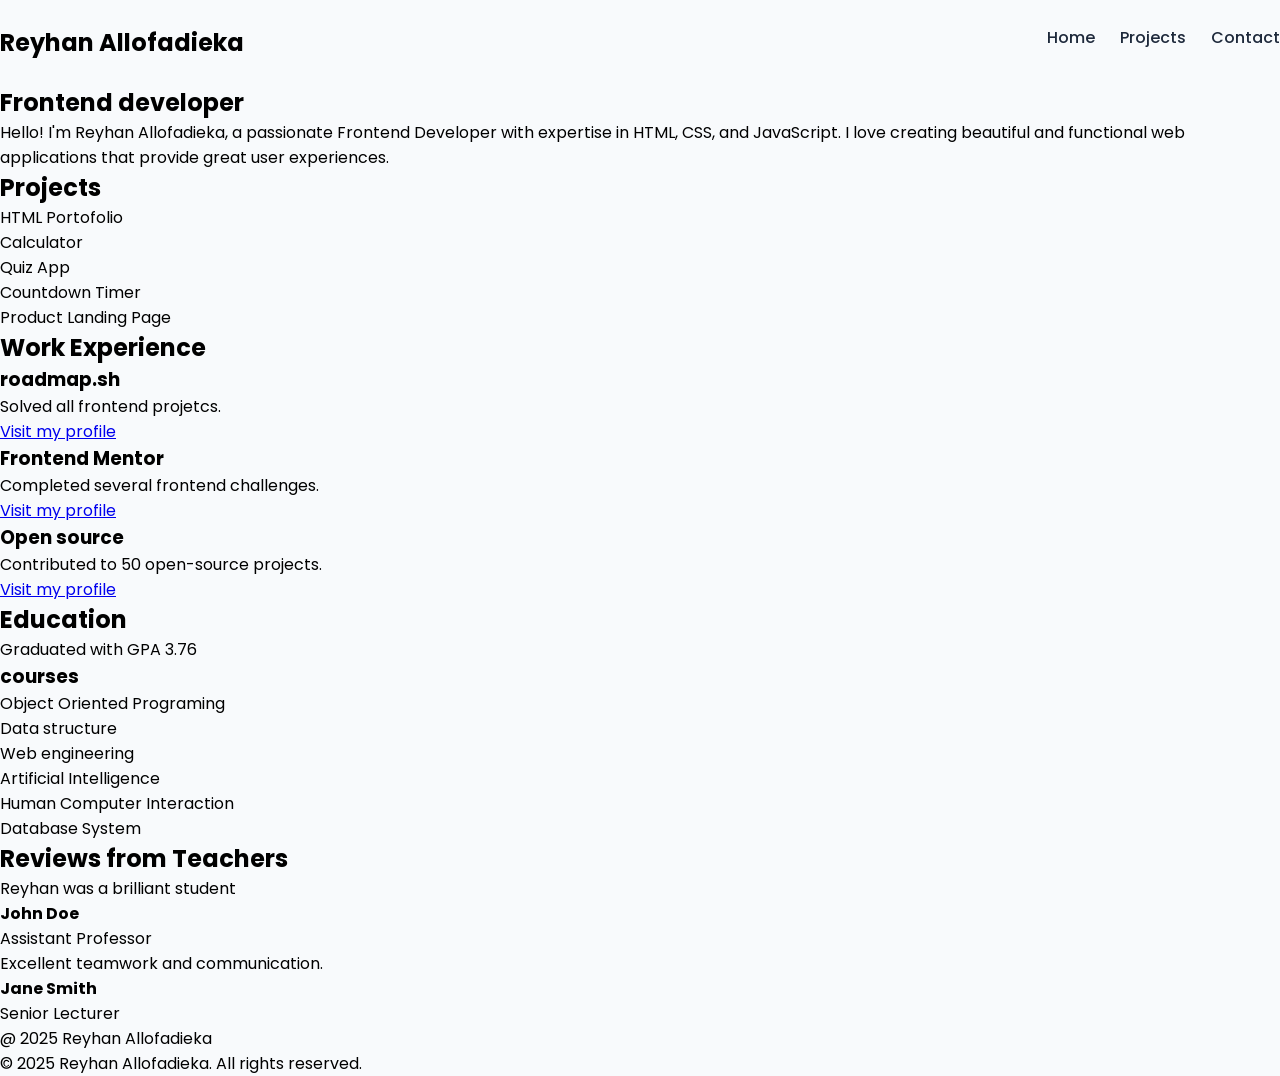
<file: portofolio/index.html>
<!DOCTYPE html>
<html lang="en">
<head>
    <meta charset="UTF-8">
    <meta name="viewport" content="width=device-width, initial-scale=1.0">
    <meta name="description" content="Reyhan Allofadieka is a Frontend Developer with expertise in HTML, CSS, and JavaScript.">
    <meta name="keywords" content="Reyhan Allofadieka, Frontend Developer, HTML, CSS, JavaScript, Web Development">
    <title>Reyhan Allofadieka | Frontend Developer </title>
    <meta name="description" content="Portofolio website of reyhan Allofadieka, Frontend Developer.">
    <meta name="keywords" content="Frontend Developer, HTML, CSS, JavaScript, Web Development, Portfolio">
    <meta name="author" content="Reyhan Allofadieka">
    <link rel="stylesheet" href="/css/style.css">
    <link rel="stylesheet" href="/css/responsive.css">
    <link rel="preconnect" href="https://fonts.googleapis.com">
<link rel="preconnect" href="https://fonts.gstatic.com" crossorigin>
<link href="https://fonts.googleapis.com/css2?family=Poppins:wght@300;400;500;600;700&display=swap" rel="stylesheet">
</head>
<body>
    <header>
        <h2>Reyhan Allofadieka</h2>
        <nav>
            <ul>
                <li><a href="index.html">Home</a></li>
                <li><a href="projects.html">Projects</a></li>
                <li><a href="contact.html">Contact</a></li>
            </ul> 
    </header>
    <main>
        <section id="about">
            <h1>Frontend developer</h1>
            <p>Hello! I'm Reyhan Allofadieka, a passionate Frontend Developer with expertise in HTML, CSS, and JavaScript. I love creating beautiful and functional web applications that provide great user experiences.</p>
        </section>
        <section id="skills">
            <h2>Projects</h2>
            <ul>
                <li>HTML Portofolio</li>
                <li>Calculator</li>
                <li>Quiz App</li>
                <li>Countdown Timer</li>
                <li>Product Landing Page</li>
            </ul>
        </section>
        <section id="projects">
            <h2>Work Experience</h2>
            <article>
                <h3>roadmap.sh</h3>
                <p>Solved all frontend projetcs.</p>
                <p><a href="#">Visit my profile</a></p> 
            </article>
            <article>
                <h3>Frontend Mentor</h3>
                <p>Completed several frontend challenges.</p>
                <p><a href="#">Visit my profile</a></p>
            </article> 
            <article>
                <h3>Open source</h3>
                <p>Contributed to 50 open-source projects.</p>
                <p><a href="#">Visit my profile</a></p>
            </section>
            <section>
                <h2>Education</h2>
                <p>Graduated with GPA 3.76</p>
                <h3>courses</h3>

                <ul>
                    <li>Object Oriented Programing</li>
                    <li>Data structure</li>
                    <li>Web engineering</li>
                    <li>Artificial Intelligence</li>
                    <li>Human Computer Interaction</li>
                    <li>Database System</li>
                </ul>
            </section>
            <section>
                <h2>Reviews from Teachers</h2>
                <article>
                    <p>Reyhan was a brilliant student</p>
                    <p><strong>John Doe</strong><br>
                    Assistant Professor
                    </p>
                </article>
                <article>
                    <p>Excellent teamwork and communication.</p>
                    <p><strong>Jane Smith</strong><br>
                    Senior Lecturer
                    </p>
                    
                </article>
            </section>
        </main>
        <footer>
            <p>@ 2025 Reyhan Allofadieka</p>
            <p>&copy; 2025 Reyhan Allofadieka. All rights reserved.</p>
        </footer>
    </body>
</html>
</file>
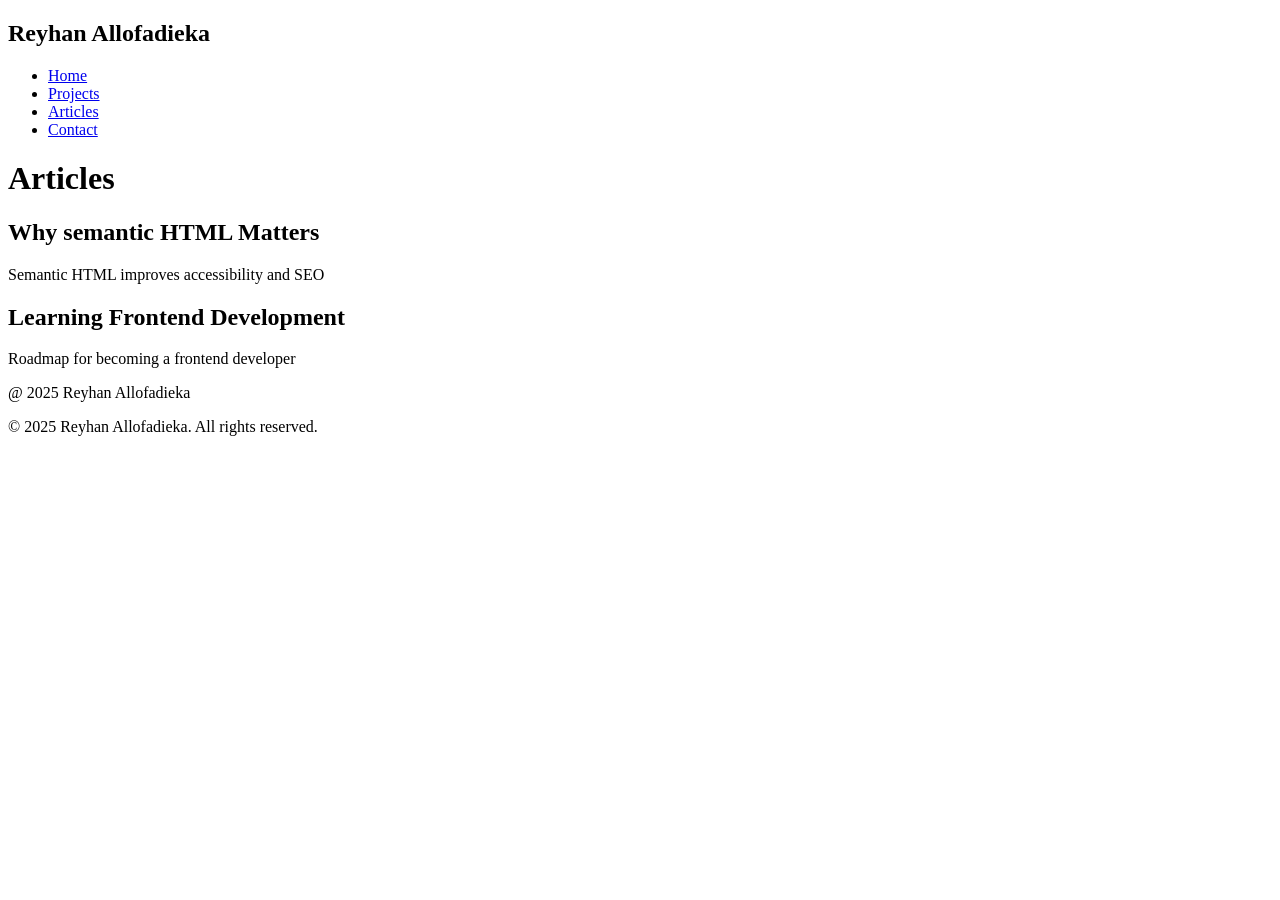
<file: portofolio/articles.html>
<!DOCTYPE html>
<html lang="en">
<head>
    <meta charset="UTF-8">
    <meta name="viewport" content="width=device-width, initial-scale=1.0">
    <title>Articles</title>
    <meta name="description" content="Articles about frontend development, web design, and programming.">
</head>
<body>
    <header>
        <h2>Reyhan Allofadieka</h2>
        <nav>
            <ul>
                <li><a href="index.html">Home</a></li>
                <li><a href="projects.html">Projects</a></li>
                <li><a href="articles.html">Articles</a></li>
                <li><a href="contact.html">Contact</a></li>
            </ul>
        </nav>
    </header>
    <main>
        <h1>Articles</h1>
        <article>
            <h2>Why semantic HTML Matters</h2>
            <p>Semantic HTML improves accessibility and SEO</p>
        </article>
        <article>
            <h2>Learning Frontend Development</h2>
            <p>Roadmap for becoming a frontend developer</p>
        </article>
    </main>
    <footer>
        <p>@ 2025 Reyhan Allofadieka</p>
        <p>&copy; 2025 Reyhan Allofadieka. All rights reserved.</p>
    </footer>
</body>
</html>
</file>
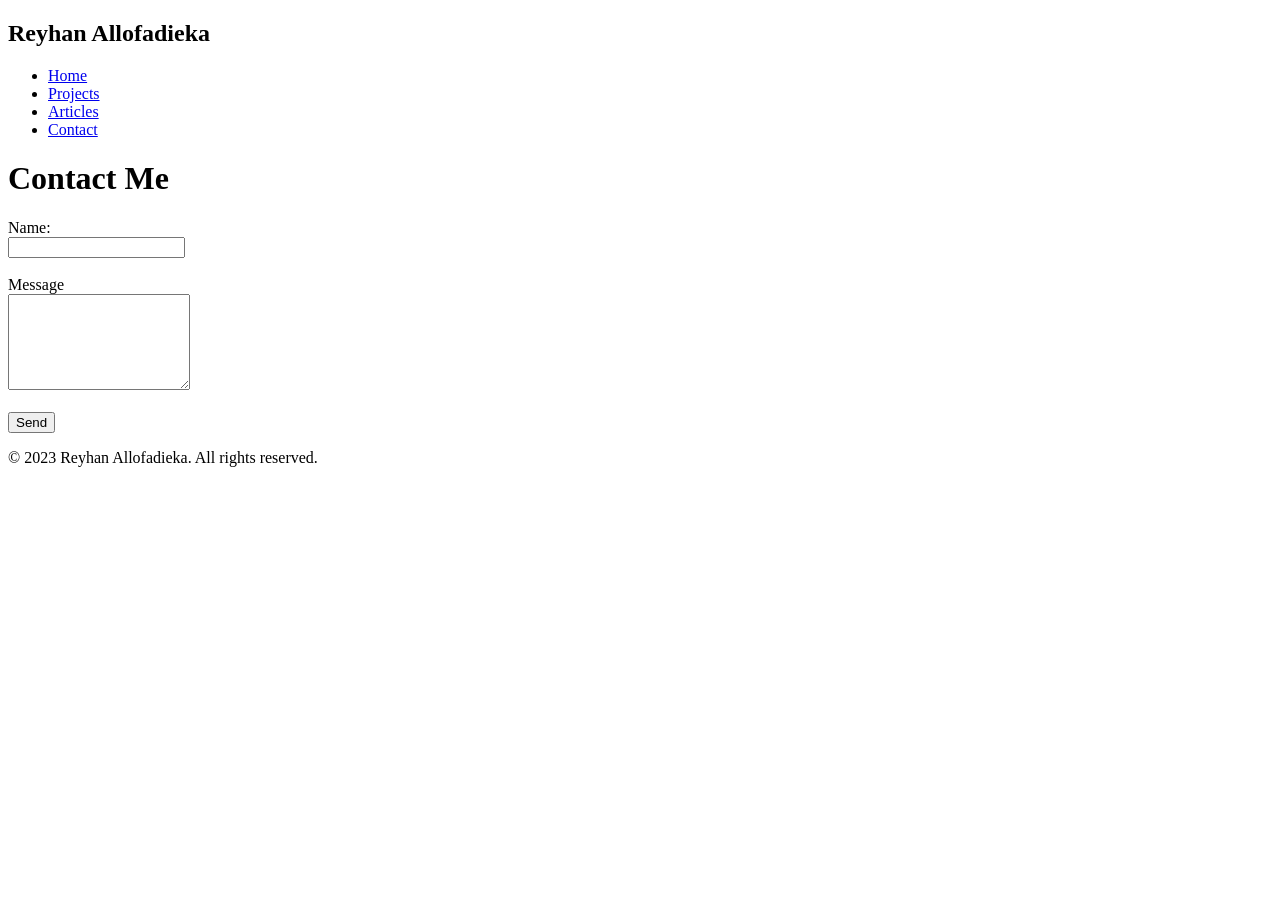
<file: portofolio/contact.html>
<!doctype html>
<html lang="en">
  <head>
    <meta charset="UTF-8" />
    <meta name="viewport" content="width=device-width, initial-scale=1.0" />
    <meta name="description" content="Contact Reyhan Allofadieka" />
    <meta name="description" content="Contact Reyhann Allofadieka" />
    <title>Contact</title>
  </head>
  <body>
    <header>
      <h2>Reyhan Allofadieka</h2>
      <nav>
        <ul>
          <li><a href="index.html">Home</a></li>
          <li><a href="projects.html">Projects</a></li>
          <li><a href="articles.html">Articles</a></li>
          <li><a href="contact.html">Contact</a></li>
        </ul>
      </nav>
    </header>
    <main>
      <h1>Contact Me</h1>
      <form>
        <label for="name">Name:</label>
        <br />
        <input type="text" id="name" name="name" required />
        <br /><br />
        <label for="Message">Message</label>
        <br />
        <textarea id="message" name="message" rows="6" required></textarea>

        <br /><br />
        <button type="submit">Send</button>
      </form>
    </main>
    <footer>
      <p>&copy; 2023 Reyhan Allofadieka. All rights reserved.</p>
    </footer>
  </body>
</html>
</file>
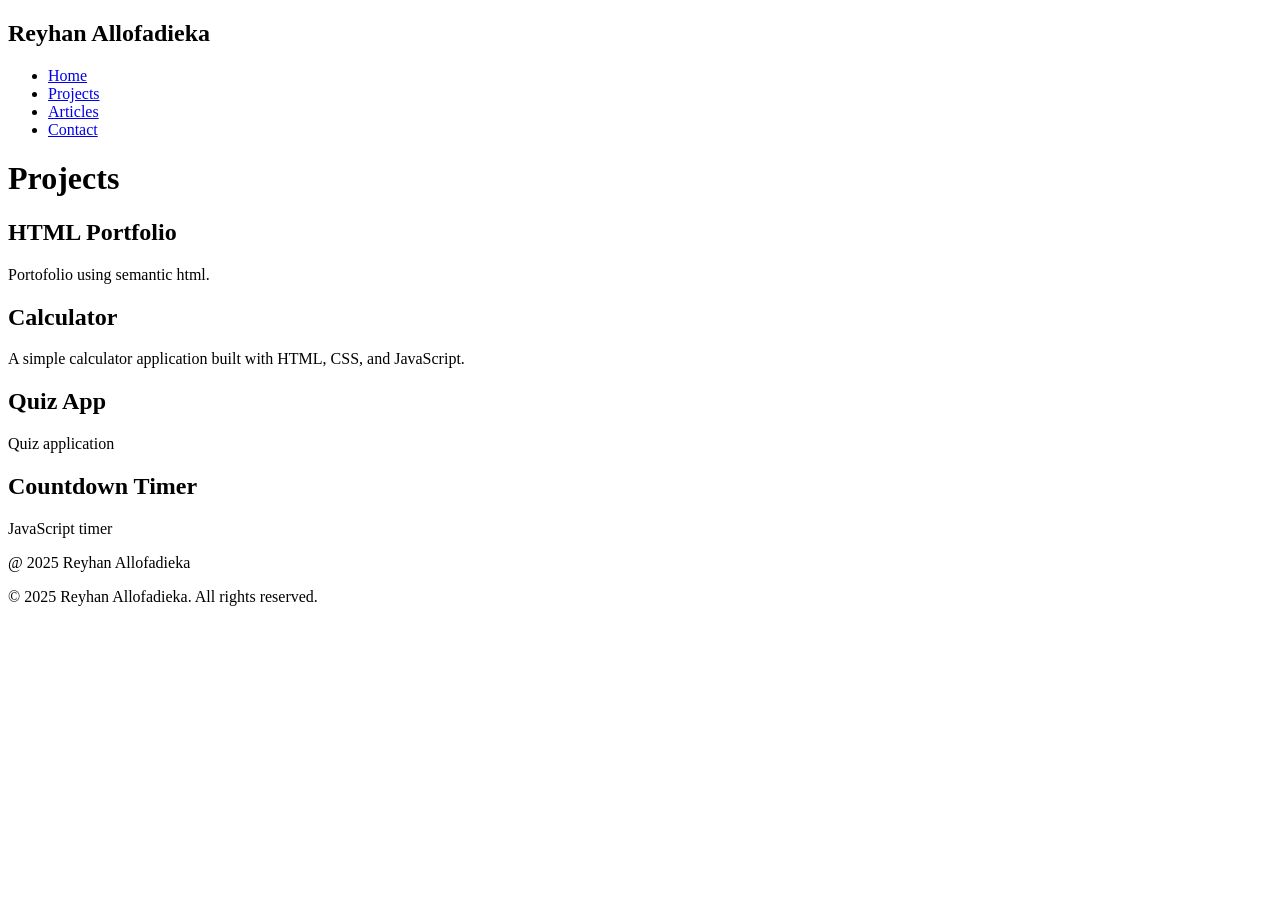
<file: portofolio/projects.html>
<!DOCTYPE html>
<html lang="en">
<head>
    <meta charset="UTF-8">
    <meta name="viewport" content="width=device-width, initial-scale=1.0">
    <title>Projects</title>
    <meta name="description" content="Portfolio projects by Reyhan Allofadieka">
</head>
<body>
    <header>
        <h2>Reyhan Allofadieka</h2>
        <nav>
            <ul>
                <li><a href="index.html">Home</a></li>
                <li><a href="projects.html">Projects</a></li>
                <li><a href="articles.html">Articles</a></li>
                <li><a href="contact.html">Contact</a></li>
            </ul>
        </nav>
    </header>
    <main> 
        <h1>Projects</h1>
        <article>
            <h2>HTML Portfolio</h2>
            <p>Portofolio using semantic html.</p>
        </article>
        <article>
            <h2>Calculator</h2>
            <p>A simple calculator application built with HTML, CSS, and JavaScript.</p>
        </article>
        <article>
            <h2>Quiz App</h2>
            <p>Quiz application</p>
        </article>
        <article>
            <h2>Countdown Timer</h2>
            <p>JavaScript timer</p>
        </article>
    </main>
    <footer>
        <p>@ 2025 Reyhan Allofadieka</p>
        <p>&copy; 2025 Reyhan Allofadieka. All rights reserved.</p>
    </footer>
</body>
</html>
</file>
<file: css/style.css>
:root {
    --primary: #2563eb;
    --dark: #1e293b;
    --gray: #64748b;
    --light: #f8fafc;
    --border: #e2e8f0;
}

* {
    margin: 0;
    padding: 0;
    box-sizing: border-box;
}

body {
    font-family: "Poppins", sans-serif;
    background: var(--light);
    color: var(--dark)
    line-height: 1.6;
}

.container {
    width: 90%;
    max-width: 1200px;
    margin: auto;
}

header{
    display: flex;
    justify-content: space-between;
    allign-items: center;
    padding: 25px 0;
}

nav ul{
    display: flex;
    gap:25px;
    gap: 25px;
    list-style:none;
}

nav a {
    text-decoration: none;
    color: var(--dark);
    font-weight: 500;
}

nav a:hover{
    color: var(--primary);
}

.hero{
    text-align: center;
    padding: 80px 20px;

    .hero h1{
        font-size: 48px;
        margin-bottom: 10px;
    }

    .hero p{
        color: var(--gray);
    }

}
</file>
<file: css/responsive.css>
@media (max-width: 760px){
    header {
        flex-direction: column;
        gap: 20px;
    }

    nav ul{
        flex-direction: column;
        text-align: center;
    }

    .hero h1{
        font-size: 32px;
    }
}
</file>
